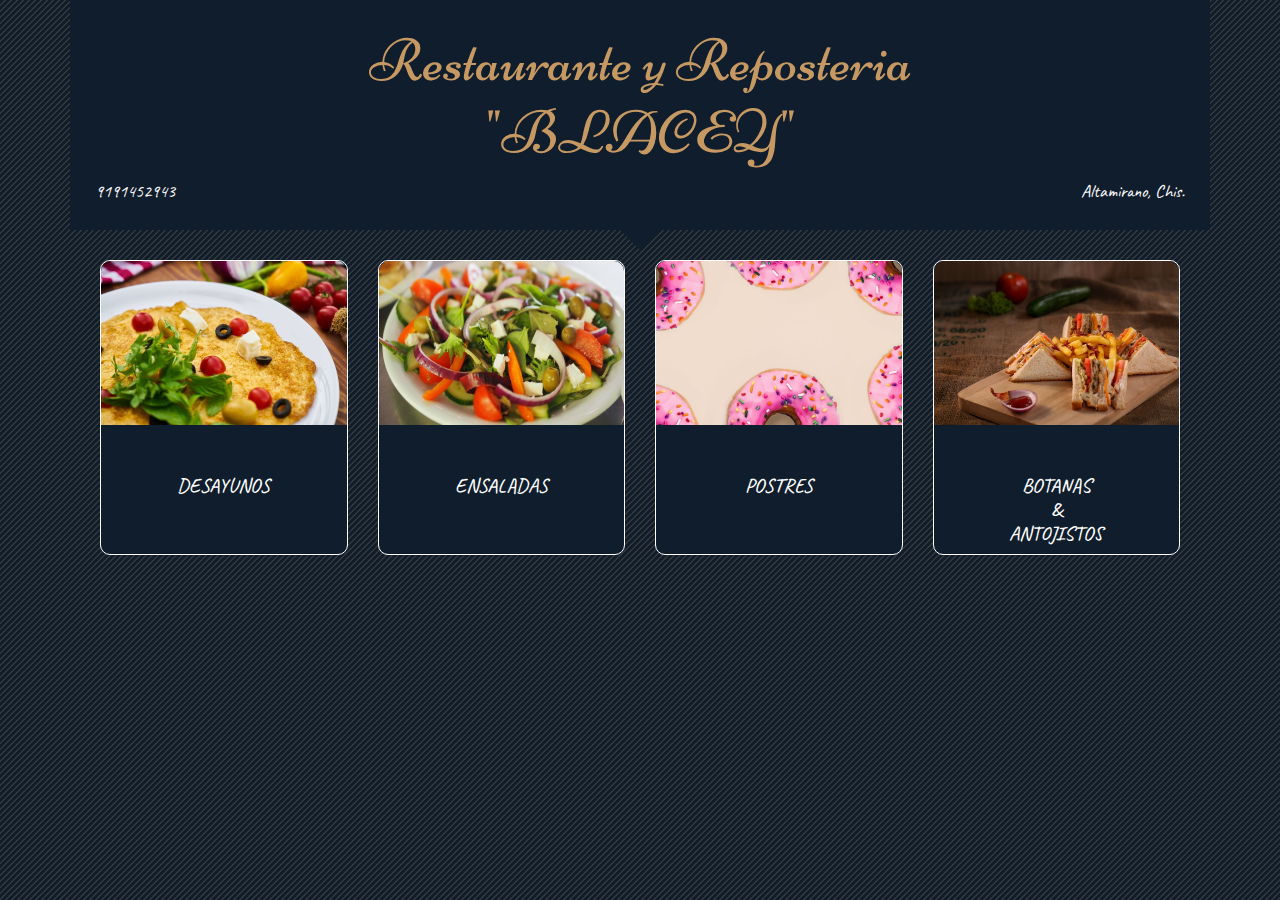
<file: index.html>
<!DOCTYPE html>
<html lang="es">

<head>
  <meta charset="UTF-8">
  <meta name="viewport" content="width=device-width, initial-scale=1.0">
  <meta http-equiv="X-UA-Compatible" content="ie=edge">
  <meta name="viewport" content="width=device-width, initial-scale=1.0">
  <title>plantilla</title>
  <link rel="preconnect" href="https://fonts.gstatic.com">
  <link href="https://fonts.googleapis.com/css2?family=Caveat&family=Niconne&display=swap" rel="stylesheet">
  <link rel="stylesheet" href="https://use.fontawesome.com/releases/v5.14.0/css/all.css"
    integrity="sha384-HzLeBuhoNPvSl5KYnjx0BT+WB0QEEqLprO+NBkkk5gbc67FTaL7XIGa2w1L0Xbgc" crossorigin="anonymous">
  <link rel="stylesheet" href="css/bootstrap.min.css">
  <link rel="stylesheet" href="css/estilos.css">
</head>

<body class="hidden">
  <div class="proceso" id="load">
    <div class="lds-ellipsis">
      <div></div>
      <div></div>
      <div></div>
    </div>
  </div>
  <div class="container">
    <!-- navegacion-->
    <div class="row">
      <nav class="col-sm-12  navbar-color text-center">
        <h1 class="titulo">Restaurante y Reposteria <br>"BLACEY" </h1>
        <div class="row">
          <div class="col-6 d-flex justify-content-start">
            <a href="https://wa.me/529191452943" class="navbar__blanco"><i class="fab fa-whatsapp-square fa-2x"></i>
              9191452943</a>
          </div>
          <div class="col-6 d-flex justify-content-end">
            <a href="https://www.google.com.mx/maps/dir//16.7311597,-92.0408721/@16.7311812,-92.040914,21z"
              class="navbar__blanco"><i class="fas fa-map-marker-alt fa-2x"></i> Altamirano, Chis.</a>
          </div>
        </div>
      </nav>
    </div>
    <!-- scroll horizontal -->

    <div class="container horizontal-scrollable">
      <div class="row">
        <div class="col-5 col-lg-3">
          <a href="#" id="btn-desayunos">
            <div class="card">
              <div class="card-block">
                <img src="img/desayunos.jpg" class="card-img-top img-fluid card__imagen">
                <h2 class="text-center  titulos-menu">DESAYUNOS</h2>
              </div>
            </div>
          </a>
        </div>
        <div class="col-5 col-lg-3">
          <a href="#" id="btn-ensaladas">
            <div class="card">
              <div class="card-block">
                <img src="img/ensaladas.jpg" alt="" class="card-img-top img-fluid card__imagen">
                <h2 class="text-center titulos-menu">ENSALADAS</h2>
              </div>
            </div>
          </a>
        </div>
        <div class="col-5 col-lg-3">
          <a href="#" id="btn-postres">
            <div class="card">
              <div class="card-block">
                <img src="img/postres.jpg" alt="" class="card-img-top img-fluid card__imagen">
                <h2 class="text-center titulos-menu">POSTRES</h2>
              </div>
            </div>
          </a>
        </div>
        <div class="col-5 col-lg-3">
          <a href="#" id="btn-botanasAntojitos">
            <div class="card">
              <div class="card-block">
                <img src="img/botanasandtojitos.jpg" alt="" class="card-img-top img-fluid card__imagen">
                <h2 class="text-center titulos-menu">BOTANAS <br>&<br>ANTOJISTOS</h2>
              </div>
            </div>
          </a>
        </div>
        <div class="col-5  col-lg-3">
          <a href="#" id="btn-comidas">
            <div class="card">
              <div class="card-block">
                <img src="img/comidas.jpg" alt="" class="card-img-top img-fluid card__imagen">
                <h2 class="text-center titulos-menu">COMIDAS</h2>
              </div>
            </div>
          </a>
        </div>
        <div class="col-5  col-lg-3">
          <a href="#" id="btn-bebidas">
            <div class="card">
              <div class="card-block">
                <img src="img/bebidas.jpg" alt="" class="card-img-top img-fluid card__imagen">
                <h2 class="text-center titulos-menu">BEBIDAS</h2>
              </div>
            </div>
          </a>
        </div>
      </div>
    </div>
    <!-- media o cajas de platos (comidas pue)XD -->
    <div class="cajas mt-3" id="desayunos">
      <div class="row">
        <div class="col-12">
          <h1 class="text-center titulo-menu">Desayunos</h1>
          <ol class="menu_uno">
            <li>Huevos al gusto <span class="badge badge-secondary">$45</span></li>
            <li>Omelette <span class="badge badge-secondary">$45</span></li>
            <li>Chilaquiles <span class="badge badge-secondary">$65</span></li>
            <li>Tortilla española <span class="badge badge-secondary">$45</span></li>
            <li>Quesadillas <span class="badge badge-secondary">$35</span></li>
            <li>Tortas <span class="badge badge-secondary">$45</span></li>
          </ol>
        </div>
      </div>

    </div>
    <div class="cajas mt-3" id="postres">
      <div class="row">
        <div class="col-12">
          <h1 class="text-center titulo-menu">Postres</h1>
          <ol class="menu_uno">
            <li>Tarta <span class="badge badge-secondary">$15</span></li>
            <li>Donas <span class="badge badge-secondary">$12</span></li>
            <li>Helados de temporada <span class="badge badge-secondary">$20</span></li>
            <li>Parfait de frutos <span class="badge badge-secondary">$45</span></li>
            <li>Pastel (Mantequillas y/o Chocolate) <span class="badge badge-secondary">(revanada)$25</span></li>
          </ol>
        </div>
      </div>
    </div>
    <div class="cajas mt-3" id="ensaladas">
      <div class="row">
        <div class="col-12">
          <h1 class="text-center titulo-menu">Ensaladas</h1>
          <ol class="menu_uno">
            <li>Waldorf <span class="badge badge-secondary">$50</span></li>
            <li>Coctel de frutas <br>con granola y yogurth natural <span class="badge badge-secondary">$50</span></li>
            <li>Ensalada de citricos <span class="badge badge-secondary">$45</span></li>
          </ol>
        </div>
      </div>
    </div>
    <div class="cajas mt-3" id="botanasAntojitos">
      <div class="row">
        <div class="col-12">
          <h1 class="text-center titulo-menu">Botanas & Antojitos</h1>
          <ol class="menu_uno">
            <li>Club sandwich <span class="badge badge-secondary">$50</span></li>
            <li>Nachos <span class="badge badge-secondary">$45</span></li>
            <li>Burritos <span class="badge badge-secondary">$45</span></li>
          </ol>
        </div>
      </div>
    </div>
    <div class="cajas mt-3" id="comidas">
      <div class="row">
        <div class="col-12">
          <h1 class="text-center titulo-menu">Comidas</h1>
          <ol class="menu_uno">
            <li>Filete de pescado bañado <br>con crema de elote <span class="badge badge-secondary">$75</span></li>
            <li>Filete de res "a los tres chiles" <span class="badge badge-secondary">$70</span></li>
            <li>Fajitas de pollo salteados <br>con pimentones <span class="badge badge-secondary">$65</span></li>
            <li>Falafeles <span class="badge badge-secondary">$50</span></li>
          </ol>
        </div>
      </div>
    </div>
    <div class="cajas mt-3" id="bedidas">
      <div class="row">
        <div class="col-12">
          <h1 class="text-center titulo-menu">Comidas</h1>
          <ol class="menu_uno">
            <li>Frappé <span class="badge badge-secondary">$48</span></li>
            <li>Licuados de temporada <span class="badge badge-secondary">$35</span></li>
            <li>Aguas naturales <span class="badge badge-secondary">$15</span></li>
            <li>Café capuchino <span class="badge badge-secondary">$35</span></li>
            <li>Café canela <span class="badge badge-secondary">$15</span></li>
          </ol>
        </div>
      </div>
    </div>



  </div>
  <script src="js/jquery-3.5.1.min.js"></script>
  <script src="js/bootstrap.min.js"></script>
  <script src="js/menu.js"></script>

</body>

</html>
</file>
<file: css/estilos.css>
body {
  background-color: #101d2c;
  background-image: url("data:image/svg+xml,%3Csvg width='6' height='6' viewBox='0 0 6 6' xmlns='http://www.w3.org/2000/svg'%3E%3Cg fill='%23c69963' fill-opacity='0.4' fill-rule='evenodd'%3E%3Cpath d='M5 0h1L0 6V5zM6 5v1H5z'/%3E%3C/g%3E%3C/svg%3E");
  height: 100%;
  width: 100%;
  font-family: 'Caveat', sans-serif;
}
.titulo {
  font-family: 'Niconne', cursive;
  font-size: 60px;
  color: #c69963;
}
.titulo-menu {
  font-family: 'Niconne', cursive;
  font-size: 55px;
  color: #c69963;
  margin-bottom: 40px;
}
.titulos-menu {
  margin-top: 20%;
  font-size: 20px;
}
/* pantalla de carga*/
.hidden {
  overflow: hidden;
}
.proceso {
  background: #101d2c;
  height: 100vh;
  display: flex;
  justify-content: center;
  align-items: center;
}
.lds-ellipsis {
  display: inline-block;
  position: relative;
  width: 80px;
  height: 80px;
}
.lds-ellipsis div {
  position: absolute;
  top: 33px;
  width: 13px;
  height: 13px;
  border-radius: 50%;
  background: #fff;
  animation-timing-function: cubic-bezier(0, 1, 1, 0);
}
.lds-ellipsis div:nth-child(1) {
  left: 8px;
  animation: lds-ellipsis1 0.6s infinite;
}
.lds-ellipsis div:nth-child(2) {
  left: 8px;
  animation: lds-ellipsis2 0.6s infinite;
}
.lds-ellipsis div:nth-child(3) {
  left: 32px;
  animation: lds-ellipsis2 0.6s infinite;
}
.lds-ellipsis div:nth-child(4) {
  left: 56px;
  animation: lds-ellipsis3 0.6s infinite;
}
@keyframes lds-ellipsis1 {
  0% {
    transform: scale(0);
  }
  100% {
    transform: scale(1);
  }
}
@keyframes lds-ellipsis3 {
  0% {
    transform: scale(1);
  }
  100% {
    transform: scale(0);
  }
}
@keyframes lds-ellipsis2 {
  0% {
    transform: translate(0, 0);
  }
  100% {
    transform: translate(24px, 0);
  }
}
h2 {
  color: #fff;
}
.cajas {
  display: none;
  background-color: #101d2c;
  border-top-left-radius: 30px;
  border-bottom-right-radius: 30px;
  color: #fff;
  padding: 30px;
}
.navbar-color {
  background-color: #101d2c;
  padding: 25px;
  color: #fff;
  margin-bottom: 30px;
  font-size: 18px;
  line-height: 28px;
  position: relative;
}
.navbar__blanco {
  color: #fff;
}
/* Pseudoelementos CSS */
.navbar-color::selection {
  background: #101d2c;
}

.navbar-color::after {
  content: '';
  display: block;
  position: absolute;
  bottom: -40px;
  border-top: 20px solid #101d2c;
  border-right: 20px solid transparent;
  border-left: 20px solid transparent;
  border-bottom: 20px solid transparent;
  right: calc(50% - 20px);
}
.card {
  background: #101d2c;
  border-color: white;
  border-radius: 10px;
  height: 100%;
}

a {
  text-decoration: none;
}
.horizontal-scrollable > .row {
  overflow-x: auto;
  display: flex;
  flex-wrap: nowrap;
}
.menu_uno {
  font-size: 25px;
}
.borde_parrafo {
  border-bottom: 8px solid #ecf0f1;
}
span {
  color: #16a085;
}
/* cambiar el color de borde de las imgenes*/
.thumbnail {
  background: #2ecc71;
}
.card__imagen {
  border-top-left-radius: 10px;
  border-top-right-radius: 10px;
  width: 100%;
  max-height: 400px;
}
@media (max-width: 700px) {
  .carousel-inner img {
    width: 100%;
    max-height: 400px;
  }
  .media img {
    max-width: 200px;
    max-height: 200px;
  }
  .titulo {
    font-size: 40px;
  }
  .titulo-menu{
    font-size: 35px;
  }
}

@media (min-width: 1000px) {
  p {
    font-size: 30px;
  }
  .menu_uno {
    font-size: 45px;
  }
}
</file>
